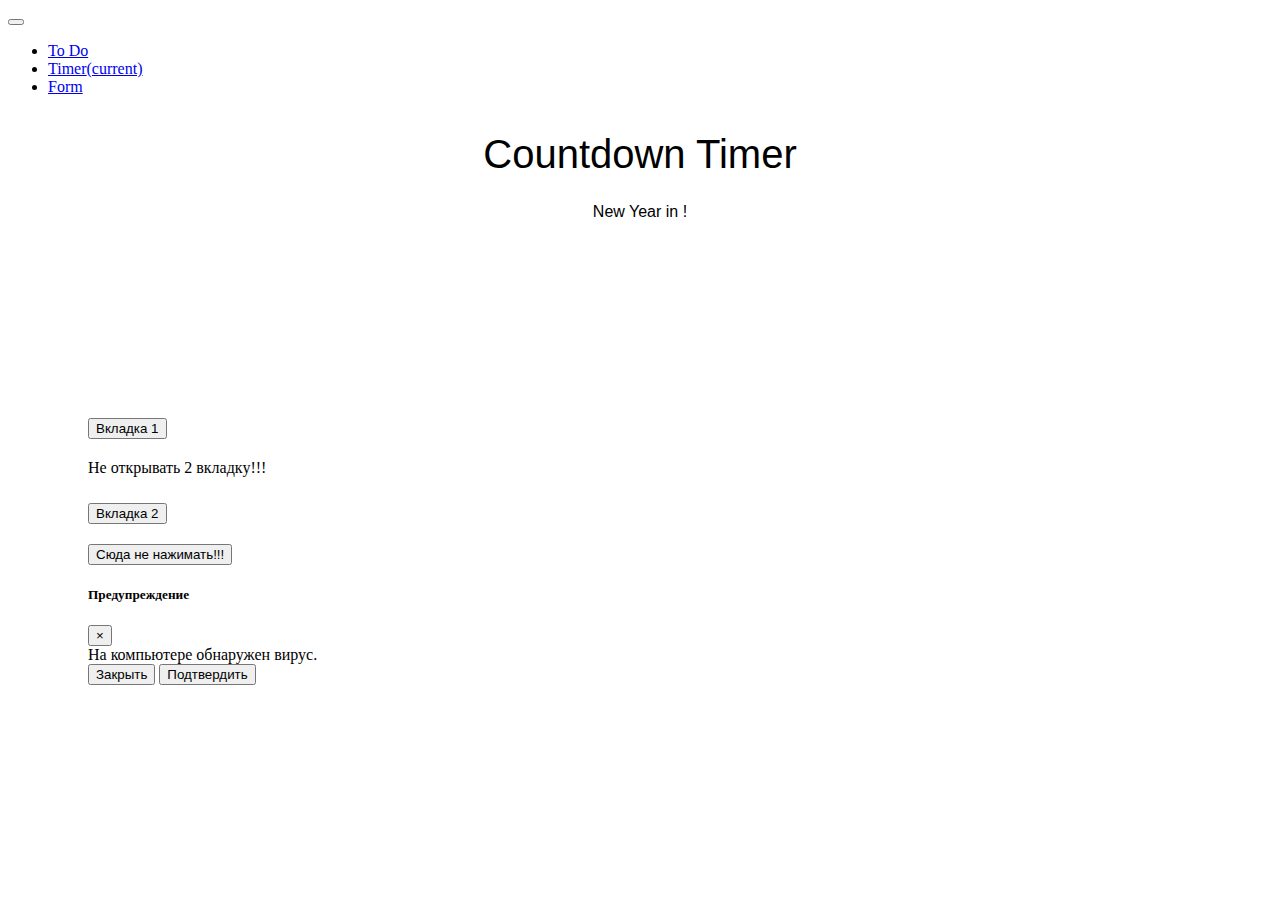
<file: index2.html>
<!DOCTYPE html>
<html lang="en">
<head>
    <meta charset="utf-8" />
    <link rel="icon" href="https://o.quizlet.com/UpC-u7Fvhw0bY3eFYeKrRg.jpg"/>
    <link rel="stylesheet" href="style2.css">
    <title>Homework</title>
    <link rel="stylesheet" href="https://cdn.jsdelivr.net/npm/bootstrap@4.6.2/dist/css/bootstrap.min.css" integrity="sha384-xOolHFLEh07PJGoPkLv1IbcEPTNtaed2xpHsD9ESMhqIYd0nLMwNLD69Npy4HI+N" crossorigin="anonymous">
        <script src="https://code.jquery.com/jquery-3.3.1.slim.min.js" integrity="sha384-q8i/X+965DzO0rT7abK41JStQIAqVgRVzpbzo5smXKp4YfRvH+8abtTE1Pi6jizo" crossorigin="anonymous"></script><script src="https://cdn.jsdelivr.net/npm/popper.js@1.14.7/dist/umd/popper.min.js" integrity="sha384-UO2eT0CpHqdSJQ6hJty5KVphtPhzWj9WO1clHTMGa3JDZwrnQq4sF86dIHNDz0W1" crossorigin="anonymous"></script>
<script src="https://cdn.jsdelivr.net/npm/bootstrap@4.3.1/dist/js/bootstrap.min.js" integrity="sha384-JjSmVgyd0p3pXB1rRibZUAYoIIy6OrQ6VrjIEaFf/nJGzIxFDsf4x0xIM+B07jRM" crossorigin="anonymous"></script>
</head>
<body>
    <header>
        <nav class="navbar navbar-expand-lg navbar-light bg-light">
            <button class="navbar-toggler" 
            type="button" 
            data-toggle="collapse" 
            data-target="#navbarNav" 
            aria-controls="navbarNav" 
            aria-expanded="false" 
            aria-label="Toggle navigation">
              <span class="navbar-toggler-icon"></span>
            </button>
            <div class="collapse navbar-collapse" 
            id="navbarNav">
              <ul class="navbar-nav">
                <li class="nav-item active">
                  <a class="nav-link" href="index.html">To Do</a>
                </li>
                <li class="nav-item">
                  <a class="nav-link" href="index2.html">Timer<span class="sr-only">(current)</span></a>
                </li>
                <li class="nav-item">
                  <a class="nav-link" href="index3.html">Form</a>
                </li>
              </ul>
            </div>
        </nav>
    </header>

 


<div class="example">
    <h1>Countdown Timer</h1>
    <div class="box">

<p>New Year in 
    <span id="show"></span>!</p>

<script>
var countDownDate = new Date("Jan 1, 2024 00:00:00").getTime();

var x = setInterval(function() {

  var now = new Date().getTime();

  var distance = countDownDate - now;

  var days = Math.floor(distance / (1000 * 60 * 60 * 24));
  var hours = Math.floor((distance % (1000 * 60 * 60 * 24)) / (1000 * 60 * 60));
  var minutes = Math.floor((distance % (1000 * 60 * 60)) / (1000 * 60));

  document.getElementById("show").innerHTML = days + "d " + hours + "h "
  + minutes + "m";

  if (distance < 0) {
    clearInterval(x);
    document.getElementById("show").innerHTML = "NOW";
  }
}, 1000);
</script>

    </div>
</div>



<div class="accordion" id="accordionExample">

  <div class="card">
    <div class="card-header" id="headingOne">
      <h2 class="mb-0">
        <button class="btn btn-link btn-block text-left" type="button" data-toggle="collapse" data-target="#collapseOne" aria-expanded="true" aria-controls="collapseOne">
          Вкладка 1
        </button>
      </h2>
    </div>

    <div id="collapseOne" class="collapse show" aria-labelledby="headingOne" data-parent="#accordionExample">
      <div class="card-body">
        Не открывать 2 вкладку!!!
      </div>
    </div>
  </div>


  <div class="card">
    <div class="card-header" id="headingTwo">
      <h2 class="mb-0">
        <button class="btn btn-link btn-block text-left collapsed" type="button" data-toggle="collapse" data-target="#collapseTwo" aria-expanded="false" aria-controls="collapseTwo">
          Вкладка 2
        </button>
      </h2>
    </div>
    <div id="collapseTwo" class="collapse" aria-labelledby="headingTwo" data-parent="#accordionExample">
      <div class="card-body">
      
<button type="button" class="btn btn-link" data-toggle="modal" data-target="#staticBackdrop">
  Сюда не нажимать!!!
</button>


<div class="modal fade" id="staticBackdrop" data-backdrop="static" data-keyboard="false" tabindex="-1" aria-labelledby="staticBackdropLabel" aria-hidden="true">
  <div class="modal-dialog">
    <div class="modal-content">
      <div class="modal-header">
        <h5 class="modal-title" id="staticBackdropLabel">Предупреждение</h5>
        <button type="button" class="close" data-dismiss="modal" aria-label="Close">
          <span aria-hidden="true">&times;</span>
        </button>
      </div>
      <div class="modal-body">
        На компьютере обнаружен вирус.
      </div>
      <div class="modal-footer">
        <button type="button" class="btn btn-secondary">Закрыть</button>
        <button type="button" class="btn btn-danger" data-dismiss="modal">Подтвердить</button>
      </div>
    </div>
  </div>
</div>
      </div>
    </div>
  </div>

</div>

</body>
</html>
</file>
<file: style2.css>
.example {
    font-family: Arial, Helvetica, sans-serif;
    width: 450px;
    height: 200px;
    margin: auto;
    padding: 20px;
    box-sizing: border-box;
    }
  
  
    .example h1 {
    text-align: center;
    font-weight: 100;
    font-size: 3em;
    margin-top: 0;
    margin-bottom: 10px;
    }
  
    .example h1 {
      font-size: 2.5em;
    }
  
.box {
    display: flex;
    justify-content: center;
} 

.accordion {
  padding: 80px;
}
</file>
